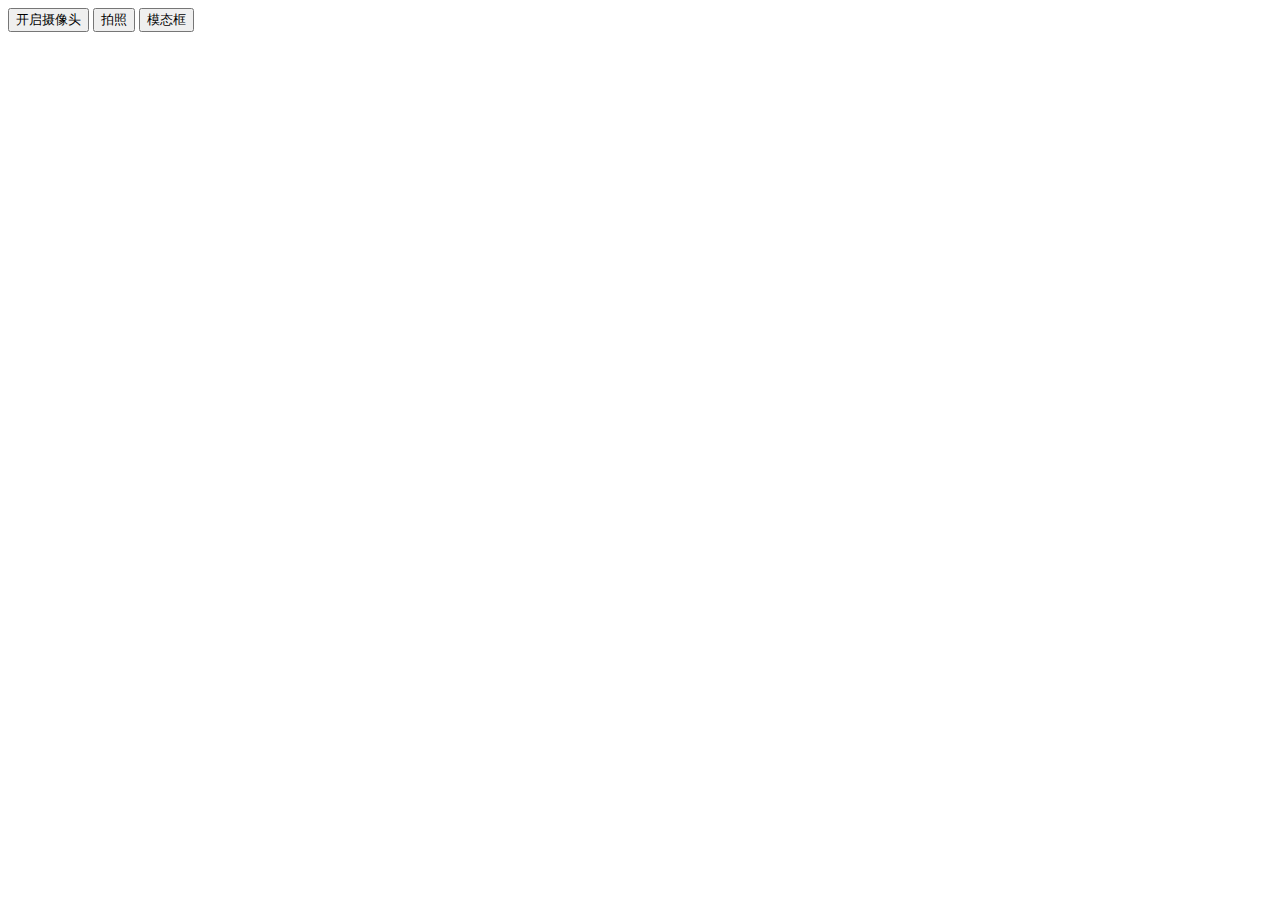
<file: modal/index.html>
<!DOCTYPE html>
<html lang="en">

<head>
    <meta charset="UTF-8">
    <meta http-equiv="X-UA-Compatible" content="IE=edge">
    <meta name="viewport" content="width=device-width, initial-scale=1.0">
    <title>Document</title>
    <link rel="stylesheet" href="./style.css">
</head>

<body>
    <input type="button" title="HTML5摄像头" value="开启摄像头" onclick="getMedia()" />
    <video id="video" width="500px" height="500px" autoplay="autoplay" style="display: none;"></video>
    <button id="snap" onclick="takePhoto()">拍照</button>
    <!-- 触发按钮 -->
    <button id="triggerBtn">模态框</button>

    <!-- 模态框 -->
    <div id="myModal" class="modal">
        <div class="modal-content">
            <div class="modal-header">
                <h2>photo</h2>
                <span id="closeBtn" class="close">&times;</span>
            </div>
            <div class="modal-body">
                <div class= "photo">
                    <figure class="filter">
                        <canvas id="canvas" width="300px" height="300px"></canvas>
                    </figure>
                </div>
            </div>
            <div class="modal-footer">
                <button id="saveImg">保存图片</button>
            </div>
        </div>
    </div>
</body>
<script src="./html2canvas.js"></script>
<script src="./script.js"></script>

</html>
</file>
<file: modal/style.css>
/*模态框*/
.modal {
  display: none; /* 默认隐藏 */
  position: fixed; /* 根据浏览器定位 */
  z-index: 1; /* 放在顶部 */
  left: 0px;
  top: 0px;
  width: 100%; /* 全宽 */
  height: 100%; /* 全高 */
  overflow: auto; /* 允许滚动 */
  background-color: rgba(0, 0, 0, 0.4); /* 背景色 */
}
/*模态框内容*/
.modal-content {
  display: flex; /*采用flexbox布局*/
  flex-direction: column; /*垂直排列*/
  position: relative;
  background-color: #fefefe;
  margin: 10% auto; /*距顶部10% 水平居中*/
  padding: 20px;
  border: 1px solid #888;
  width: 80%;
  animation: topDown 0.4s; /*自定义动画，从模态框内容上到下出现*/
}

@keyframes topDown {
  from {
    top: -300px;
    opacity: 0;
  }
  to {
    top: 0;
    opacity: 1;
  }
}

/*模态框头部*/
.modal-header {
  display: flex; /*采用flexbox布局*/
  flex-direction: row; /*水平布局*/
  align-items: center; /*内容垂直居中*/
  justify-content: space-between;
}
.modal-body {
  display: flex;
  justify-content: center;
  min-height: 380px;
}
.modal-body .photo {
  box-shadow: 0px 0px 8px black
}
.modal-body .photo:hover {
    cursor: pointer;
    transform: scale(1.1,1.1);
  }
/*模态框底部*/
.modal-footer {
  margin-top: 10px;
  display: flex; /*采用flexbox布局*/
  flex-direction: row; /*水平布局*/
  align-items: center; /*内容垂直居中*/
  justify-content: center;
}

/*关闭X 样式*/
.close {
  color: #aaa;
  float: right;
  font-size: 28px;
  font-weight: bold;
}

.close:hover {
  color: black;
  text-decoration: none;
  cursor: pointer;
}
.filter {
  position: relative;
  -webkit-filter: contrast(150%) saturate(110%);
  filter: contrast(150%) saturate(110%);
}
.filter::before {
  content: "";
  display: block;
  height: 100%;
  width: 100%;
  top: 0;
  left: 0;
  position: absolute;
  pointer-events: none;
  mix-blend-mode: multiply;
  background: -webkit-radial-gradient(
    50% 50%,
    circle closest-corner,
    rgba(0, 0, 0, 0) 70,
    rgba(34, 34, 34, 1)
  );
  background: radial-gradient(
    50% 50%,
    circle closest-corner,
    rgba(0, 0, 0, 0) 70,
    rgba(34, 34, 34, 1)
  );
}
</file>
